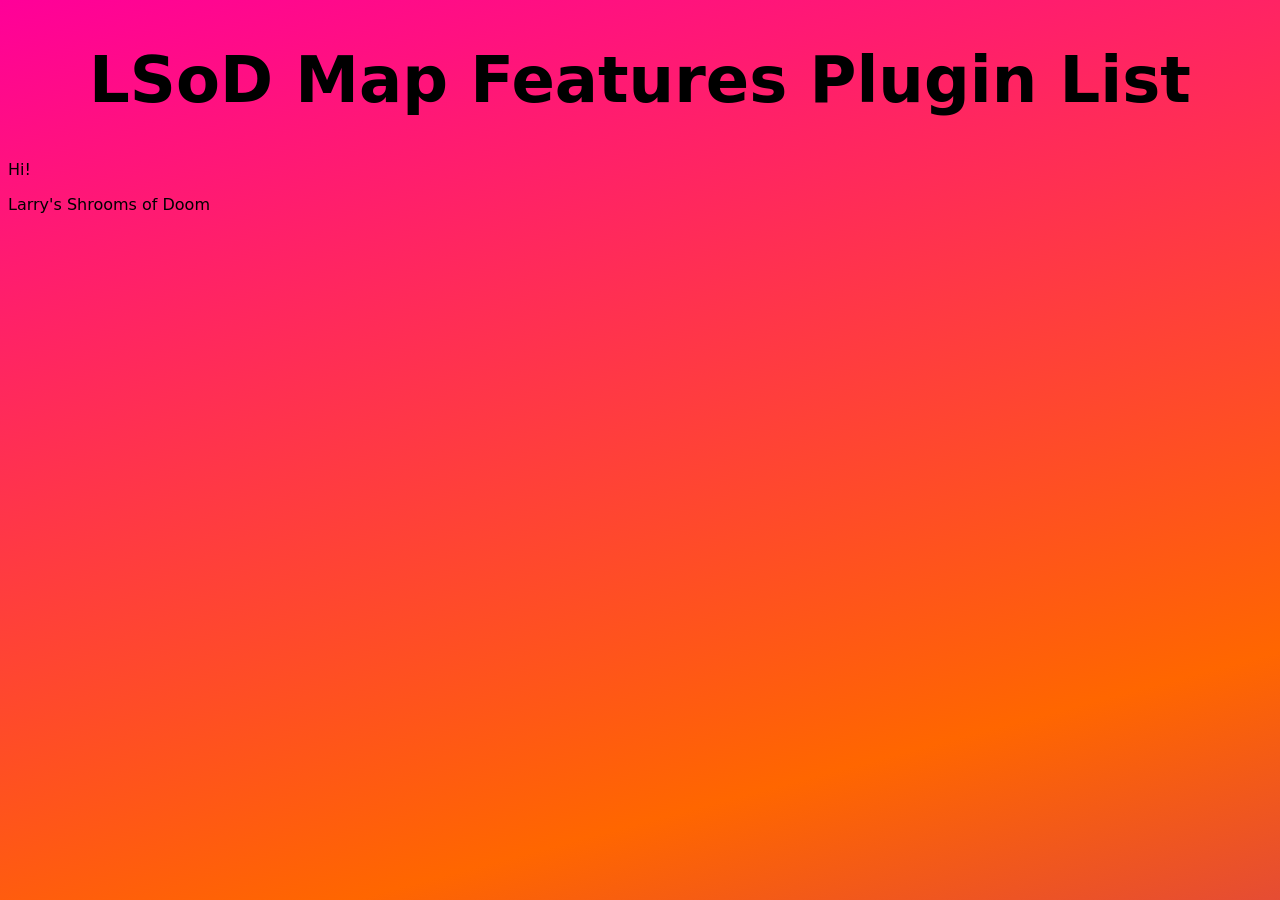
<file: MapFeatures/index.html>
<!DOCTYPE html>
<html lang="en">
    <head>
        <meta charset="UTF-8">
        <meta name="viewport" content="width=device-width, initial-scale=1.0">
        <title>Plugin List</title>
        <link rel="stylesheet" href="../styles.css">
    </head>
    <body>
        <header>
            <h1>LSoD Map Features Plugin List</h1>
        </header>
        <main>
            <p>Hi!</p>
        </main>
        <footer>
            <p>Larry's Shrooms of Doom</p>
        </footer>
    </body>
</html>
</file>
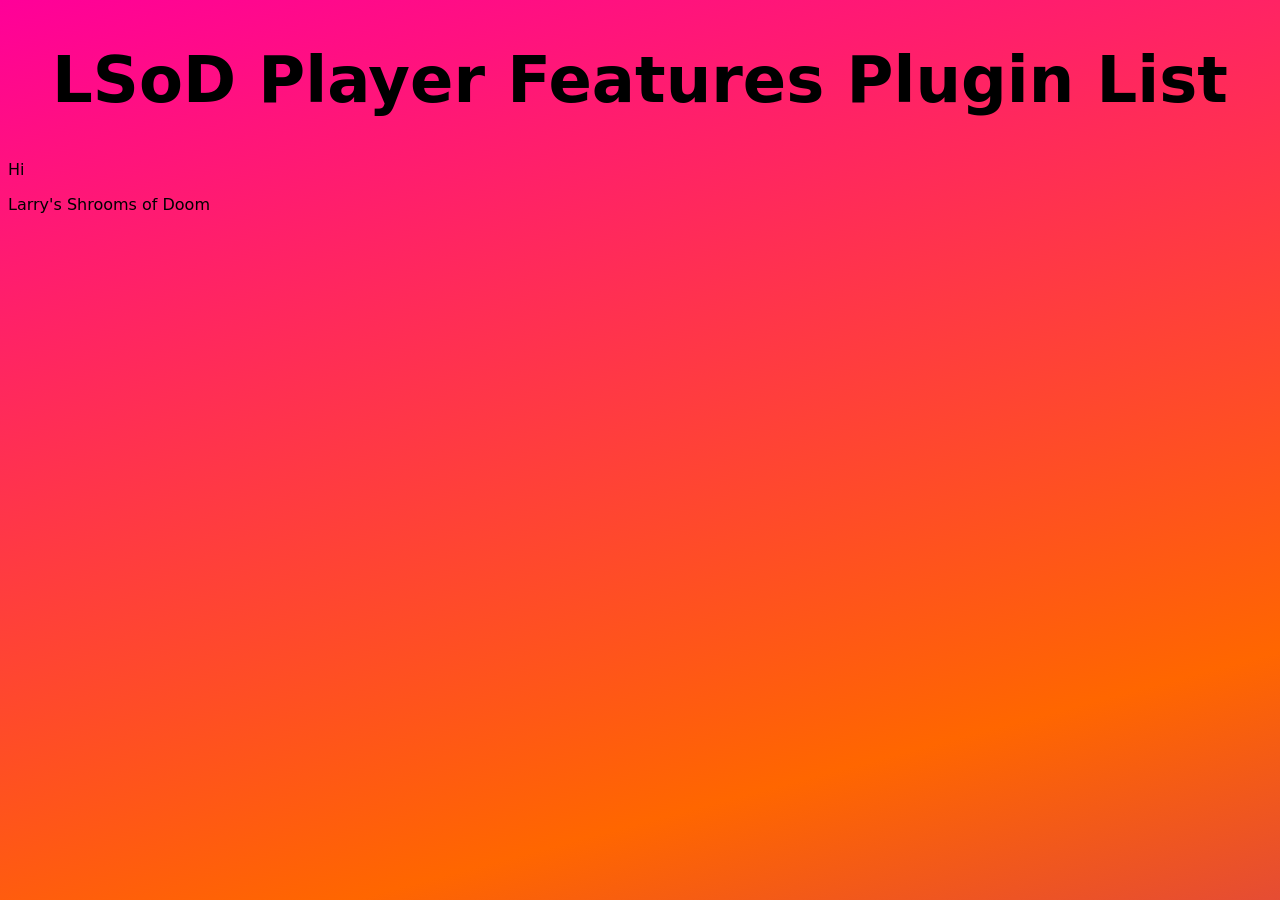
<file: PlayerFeatures/index.html>
<!DOCTYPE html>
<html lang="en">
    <head>
        <meta charset="UTF-8">
        <meta name="viewport" content="width=device-width, initial-scale=1.0">
        <title>Plugin List</title>
        <link rel="stylesheet" href="../styles.css">
    </head>
    <body>
        <header>
            <h1>LSoD Player Features Plugin List</h1>
        </header>
        <main>
            Hi
        </main>
        <footer>
            <p>Larry's Shrooms of Doom</p>
        </footer>
    </body>
</html>
</file>
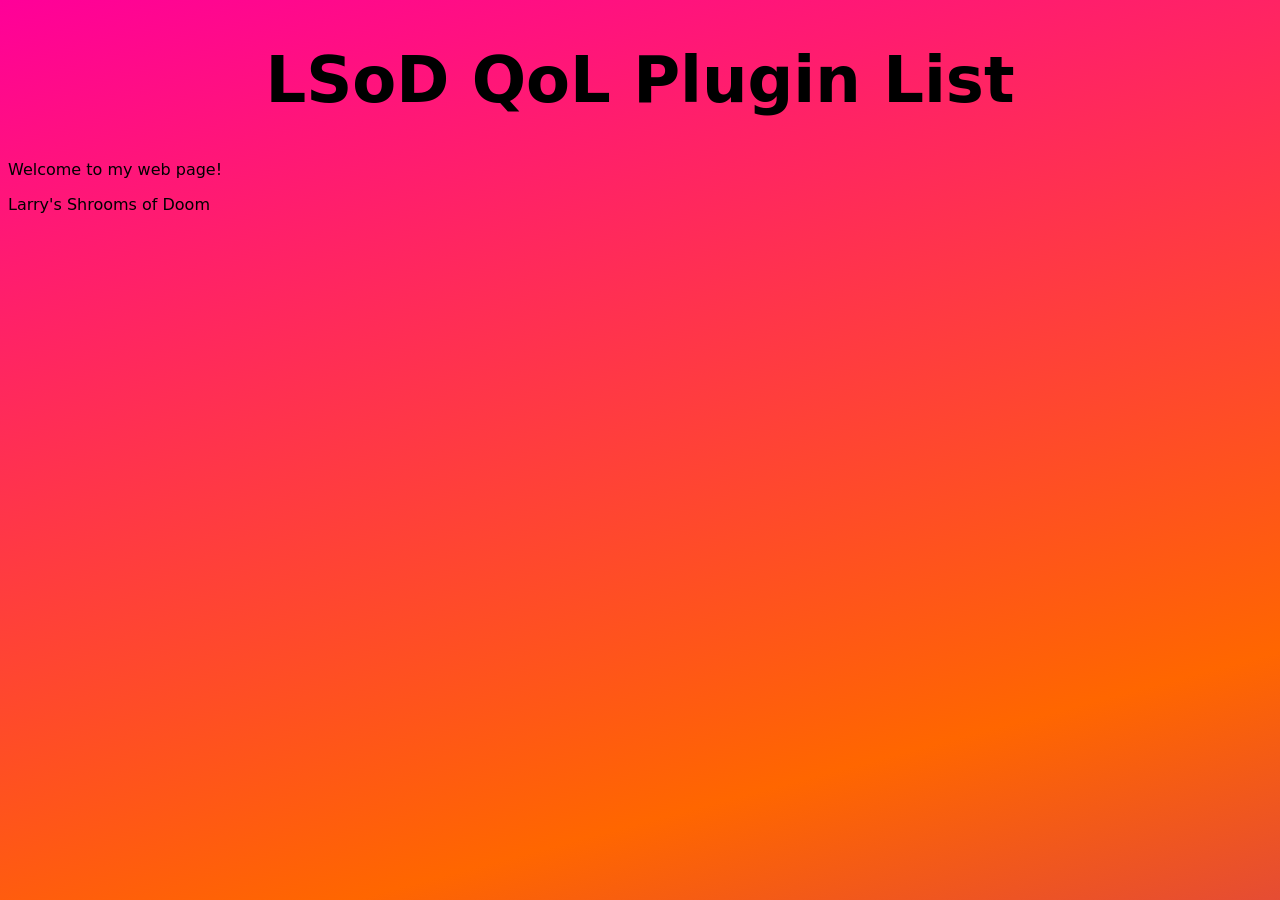
<file: QoL/index.html>
<!DOCTYPE html>
<html lang="en">
    <head>
        <meta charset="UTF-8">
        <meta name="viewport" content="width=device-width, initial-scale=1.0">
        <title>Plugin List</title>
        <link rel="stylesheet" href="../styles.css">
    </head>
    <body>
        <header>
            <h1>LSoD QoL Plugin List</h1>
        </header>
        <main>
            <p>Welcome to my web page!</p>
        </main>
        <footer>
            <p>Larry's Shrooms of Doom</p>
        </footer>
    </body>
</html>
</file>
<file: styles.css>
html {
    width: 100%;
    height: 100%;

    background: linear-gradient(-15deg, #1100DD, #99FF00, #FFCC00, #9900CC, #FF6600, #FF0099);
    background-size: 400% 400%;


    animation: lin-shine 9s ease infinite;
    font-family: "New Rocker", system-ui;
}

.gradient_text {
    background: linear-gradient(35deg, #0033FF, #CCDD00, #6600FF, #33CC00, #0099FF, #00FF66);
    background-size: 400% 400%;

    background-clip: text;

    background-position: center;

    color: transparent;

    animation: rad-shine 12s ease infinite;
}

h1 {
    text-align: center;
    font-size: 4rem;
}

.cat_nav {
    text-align: center;
    margin-top: 2rem;
    background-position: center;
    background: radial-gradient(#FBBF18, #43DFA9, #FF524D, #06A79A, #F5F97B);
    background-size: 300% 300%;
    background-clip: text;
    color: transparent;
    animation: rad-shine 15s linear infinite;
}

.cat_button {
    display: inline-block;
    line-height: 5rem;
    width: 20rem;
    height: 5rem;
    font-size: 2rem;
    text-decoration: none;
    border: 8px outset #EC2222;
    margin: 1rem;
}

.cat_button:hover {
    border: 8px inset #314F3F;
    font-weight: bold;
}

@keyframes rad-shine {
    0% {
        background-size: 25% 25%;
    }
    50% {
        background-size: 100% 100%;
    }
    100% {
        background-size: 25% 25%;
}
@keyframes lin-shine {
    0% {
        background-position: 100% 0%;
    }
    50% {
        background-position: 50% 50%;
    }
    100% {
        background-position: 0% 100%;
    }
}

.pixelify-sans-medium {
  font-family: "Pixelify Sans", sans-serif;
  font-optical-sizing: auto;
  font-weight: 500;
  font-style: normal;
}

.new-rocker-regular {
  font-family: "New Rocker", system-ui;
  font-weight: 400;
  font-style: normal;
}
</file>
